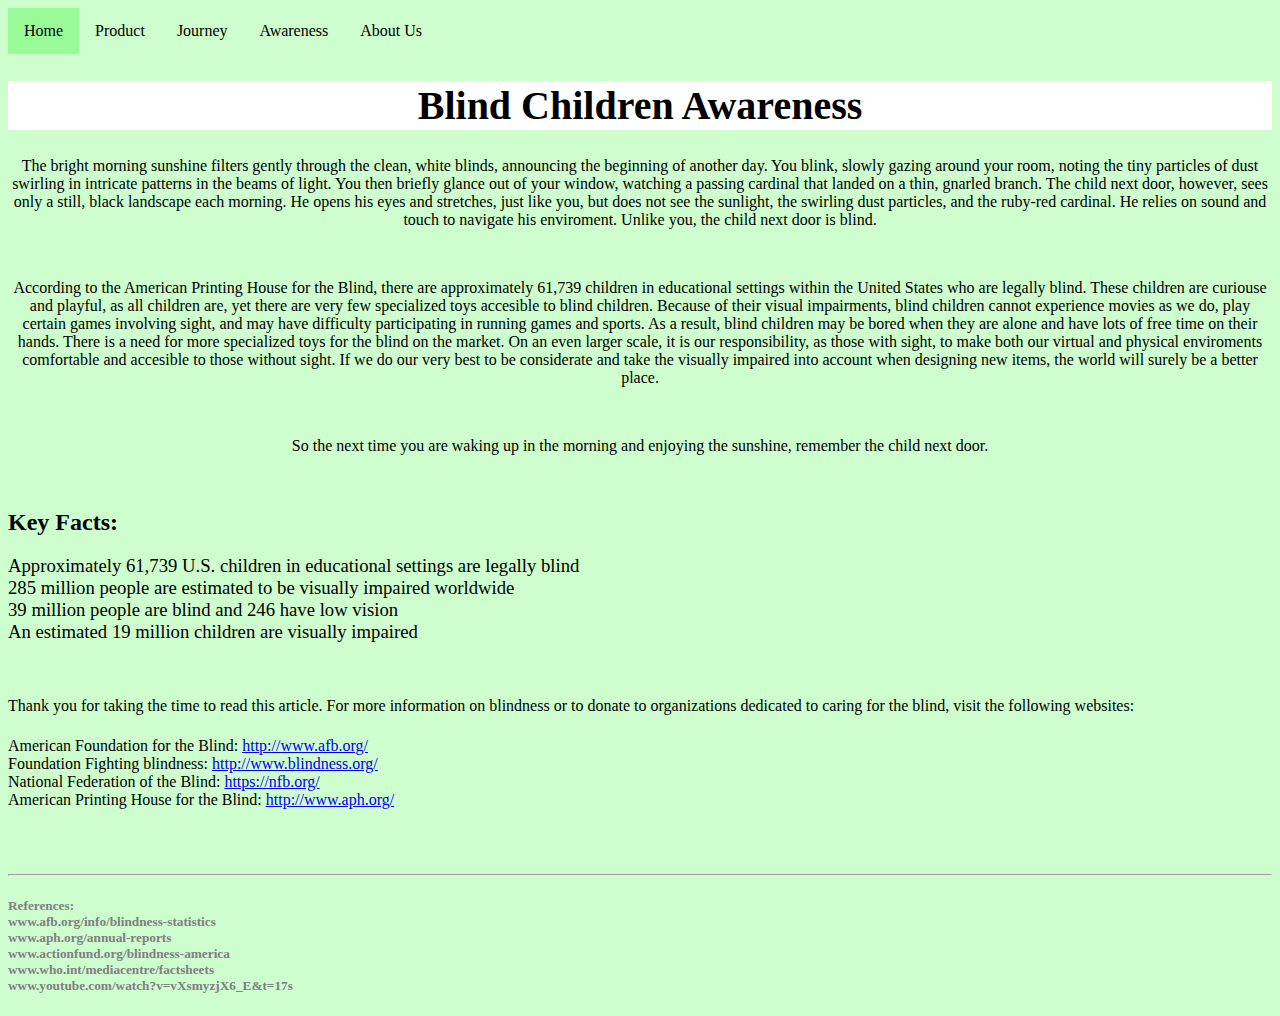
<file: awareness.html>
<!DOCTYPE html>

<html>
<head>
<title> TouchTeacher </title>
</head>

<style>
ul {
  list-style-type: none;
    margin: 0;
    padding: 0;
    border: 0;
    overflow: hidden;
    background-color: #cefdce;
    font-size: 16px;

}

li {
    float: left;
}

li a {
    display: block;
    color: black;
    text-align: center;
    padding: 14px 16px;
    text-decoration: none;
    font-family: Tahoma;
}

li a:hover:not(.active) {
    background-color: white;
}

.active {
    background-color: palegreen;
}


</style>

<link rel="stylesheet" type="text/css" href="awareness.css">
<body>
  <nav>
  <ul>
    <li><a class="active" href="finalproject.html">Home</a></li>
    <li><a href="product.html">Product</a></li>
    <li><a href="journery.html">Journey</a></li>
    <li><a href="awareness.html">Awareness</a></li>
    <li><a href="aboutus.html">About Us</a></li>
  </ul>
</nav>
<body>

<h1> Blind Children Awareness </h1>

<p>The bright morning sunshine filters gently through the clean, white blinds, announcing the beginning of another day. You blink, slowly gazing around your room, noting the tiny  particles of dust swirling in intricate patterns in the beams of light. You then briefly glance out of your window, watching a passing cardinal that landed on a thin, gnarled branch.
The child next door, however, sees only a still, black landscape each morning. He opens his eyes and stretches, just like you, but does not see the sunlight, the swirling dust particles, and the ruby-red cardinal. He relies on sound and touch to navigate his enviroment. Unlike you, the child next door is blind. </p><br>

<p>According to the American Printing House for the Blind, there are approximately 61,739 children in educational settings within the United States who are legally blind. These children are curiouse and playful, as all children are, yet there are very few specialized toys accesible to blind children. Because of their visual impairments, blind children cannot experience movies as we do, play certain games involving sight, and may have difficulty participating in running games and sports. As a result, blind children may be bored when they are alone and have lots of free time on their hands. There is a need for more specialized toys for the blind on the market. On an even larger scale, it is our responsibility, as those with sight, to make both our virtual and physical enviroments comfortable and accesible to those without sight. If we do our very best to be considerate and take the visually impaired into account when designing new items, the world will surely be a better place.</p><br>
<p> So the next time you are waking up in the morning and enjoying the sunshine, remember the child next door.</p><br>
<h2> Key Facts: </h2>
<h3> <li> Approximately 61,739 U.S. children in educational settings are legally blind</li> <br>
 <li>285 million people are estimated to be visually impaired worldwide </li><br>
 <li>39 million people are blind and 246 have low vision</li> <br>
 <li>An estimated 19 million children are visually impaired</li></h3><br><br>

<h4>Thank you for taking the time to read this article. For more information on blindness or to donate to organizations dedicated to caring for the blind, visit the following websites:</h4>
<h4> American Foundation for the Blind: <a href="http://www.afb.org/">http://www.afb.org/ </a> <br>
Foundation Fighting blindness: <a href="http://www.blindness.org/">http://www.blindness.org/</a><br>
National Federation of the Blind: <a href="https://nfb.org/">https://nfb.org/</a><br>
American Printing House for the Blind: <a href="http://www.aph.org/">http://www.aph.org/</a> </h4> <br> <br>
<hr>
<h5> References: <br>
  www.afb.org/info/blindness-statistics <br>
  www.aph.org/annual-reports <br>
  www.actionfund.org/blindness-america <br>
  www.who.int/mediacentre/factsheets<br>
  www.youtube.com/watch?v=vXsmyzjX6_E&t=17s
</h5>

</body>
</html>
</file>
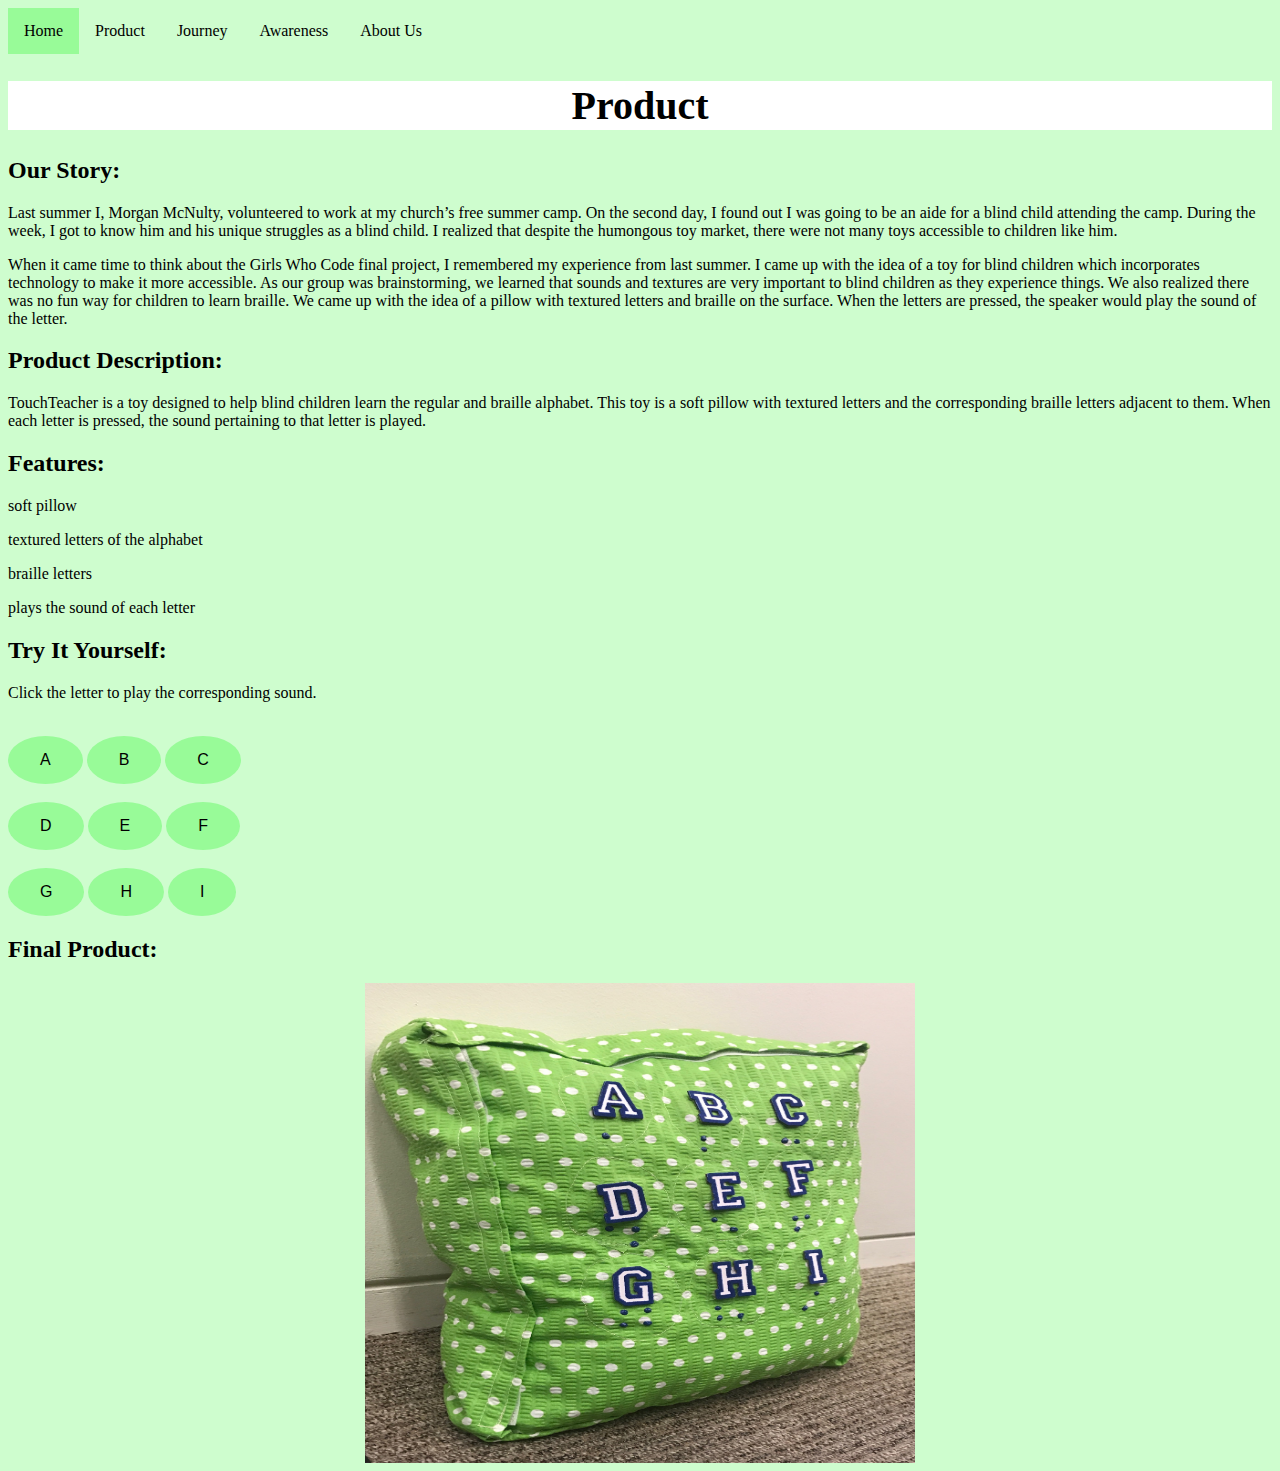
<file: product.html>
<!DOCTYPE html>

<html lang="en-US">
<head>
<title> TouchTeacher </title>
  <style>

  ul {
      list-style-type: none;
      margin: 0;
      padding: 0;
      border: 0;
      overflow: hidden;
      background-color: lightcyan;
      font-size: 16px;

  }

  li {
      float: left;
  }

  li a {
      display: block;
      color: black;
      text-align: center;
      padding: 14px 16px;
      text-decoration: none;
      font-family: Tahoma;
  }

  li a:hover:not(.active) {
      background-color: white;
  }

  .active {
      background-color: lightblue;
  }
  </style>

  <link rel="stylesheet" type="text/css" href="product.css">
  <!DOCTYPE html>
  <html>
  <head>
  <style>
  ul {
    list-style-type: none;
      margin: 0;
      padding: 0;
      border: 0;
      overflow: hidden;
      background-color: #cefdce;
      font-size: 16px;

  }

  li {
      float: left;
  }

  li a {
      display: block;
      color: black;
      text-align: center;
      padding: 14px 16px;
      text-decoration: none;
      font-family: Tahoma;
  }

  li a:hover:not(.active) {
      background-color: white;
  }

  .active {
      background-color: palegreen;
  }

  </style>

  </head>

  <body>
    <nav>
    <ul>
      <li><a class="active" href="finalproject.html">Home</a></li>
      <li><a href="product.html">Product</a></li>
      <li><a href="journery.html">Journey</a><li>
      <li><a href="awareness.html">Awareness</a></li>
      <li><a href="aboutus.html">About Us</a></li>

    </ul>
  </nav>

<h1>Product</h1>


<h2> Our Story: </h2>
<p>Last summer I, Morgan McNulty, volunteered to work at my church’s free summer camp. On the second day, I found out I was going to be an aide for a blind child attending the camp. During the week, I got to know him and his unique struggles as a blind child. I realized that despite the humongous toy market, there were not many toys accessible to children like him. </p>
<p>When it came time to think about the Girls Who Code final project, I remembered my experience from last summer. I came up with the idea of a toy for blind children which incorporates technology to make it more accessible.  As our group was brainstorming, we learned that sounds and textures are very important to blind children as they experience things. We also realized there was no fun way for children to learn braille. We came up with the idea of a pillow with textured letters and braille on the surface. When the letters are pressed, the speaker would play the sound of the letter.  </p>

<h2> Product Description: </h2>
<p>TouchTeacher is a toy designed to help blind children learn the regular and braille alphabet. This toy is a soft pillow with  textured letters and the corresponding braille letters adjacent to them. When each letter is pressed, the sound pertaining to that letter is played. </p>

<h2> Features: </h2>
<p><li> soft pillow </li> <br> </p>
<p><li> textured letters of the alphabet </li> <br> </p>
<p><li> braille letters </li> <br> </p>
<p><li> plays the sound of each letter </li> <br></p>

<div class=buttons>
  <audio id="a"><source src="T00.wav" type="audio/wav"></audio>
    <audio id="b"><source src="T01.wav" type="audio/wav"></audio>
      <audio id="c"><source src="T02.wav" type="audio/wav"></audio>
        <audio id="d"><source src="T03.wav" type="audio/wav"></audio>
          <audio id="e"><source src="T04.wav" type="audio/wav"></audio>
            <audio id="f"><source src="T05.wav" type="audio/wav"></audio>
              <audio id="g"><source src="T06.wav" type="audio/wav"></audio>
                <audio id="h"><source src="T07.wav" type="audio/wav"></audio>
                <audio id="i"><source src="T08.wav" type="audio/wav"></audio>

</div>

<h2> Try It Yourself: </h2>
<p> Click the letter to play the corresponding sound.  <br> </p> <br>

                    <button onclick="playAudioA()" type="button">A</button>
                    <button onclick="playAudioB()" type="button">B</button>
                    <button onclick="playAudioC()" type="button">C</button><br><br>
                    <button onclick="playAudioD()" type="button">D</button>
                    <button onclick="playAudioE()" type="button">E</button>
                    <button onclick="playAudioF()" type="button">F</button><br><br>
                    <button onclick="playAudioG()" type="button">G</button>
                    <button onclick="playAudioH()" type="button">H</button>
                    <button onclick="playAudioI()" type="button">I</button>

                    <script>
                    var a = document.getElementById("a");
                    var b = document.getElementById("b");
                    var c = document.getElementById("c");
                    var d = document.getElementById("d");
                    var e = document.getElementById("e");
                    var f = document.getElementById("f");
                    var g = document.getElementById("g");
                    var h = document.getElementById("h");
                    var i = document.getElementById("i");

                    function playAudioA() {
                      a.play();
                    }
                    function playAudioB() {
                      b.play();
                    }
                    function playAudioC() {
                      c.play();
                    }
                    function playAudioD() {
                      d.play();
                    }
                    function playAudioE() {
                      e.play();
                    }
                    function playAudioF() {
                      f.play();
                    }
                    function playAudioG() {
                      g.play();
                    }
                    function playAudioH() {
                      h.play();
                    }
                    function playAudioI() {
                      i.play();
                    }

                    </script>

<h2> Final Product: </h2>
<img src="img_911.jpg" width="550" height="480"
  </body>
</html>
</file>
<file: awareness.css>
h1 {color:black;}
body {background-color:#cefdce;}

h1 {
  text-align: center;
  font-size: 40px;
  border:1px solid white;
  background-color:white;
  font-family:Tahoma;
}

h2 {
  text-align:left;
  font-family: Tahoma;

}
p {
  text-align: center;
  font-family: Tahoma;
  font-size: 18px
  text-indent: 50px;
}

h3 {
  font-weight: lighter;
  font-family: Tahoma;
}

h4 {
  text-align: left;
  font-weight: normal;
  font-family: Tahoma;
}

h5 {
  color: gray;
  font-family: Tahoma;
}

ul {
  font-size: 16px;
}
</file>
<file: product.css>
h1 {color:black;}
body {background-color:#cefdce;}

h1 {
  text-align: center;
  font-size: 40px;
  border:1px solid white;
  background-color:white;
  font-family: Tahoma;
}

h2 {
  font-family: Tahoma;
}

h3 {
  font-family: Tahoma;
  font-size: 18;
  text-indent: 50px;
}

p{
  font-family: Tahoma;
}

li {
  font-family: Tahoma;

}
button {
    background-color: palegreen; /* Green */
    border: none;
    color: black;
    padding: 15px 32px;
    text-align: center;
    text-decoration: none;
    display: inline-block;
    font-size: 16px;
    border-radius: 50%;
    cursor: pointer;
}

  img {
    display: block;
    margin: auto;
    text-align: center;
  }
ul {
  font-size: 16px;
}
</file>
